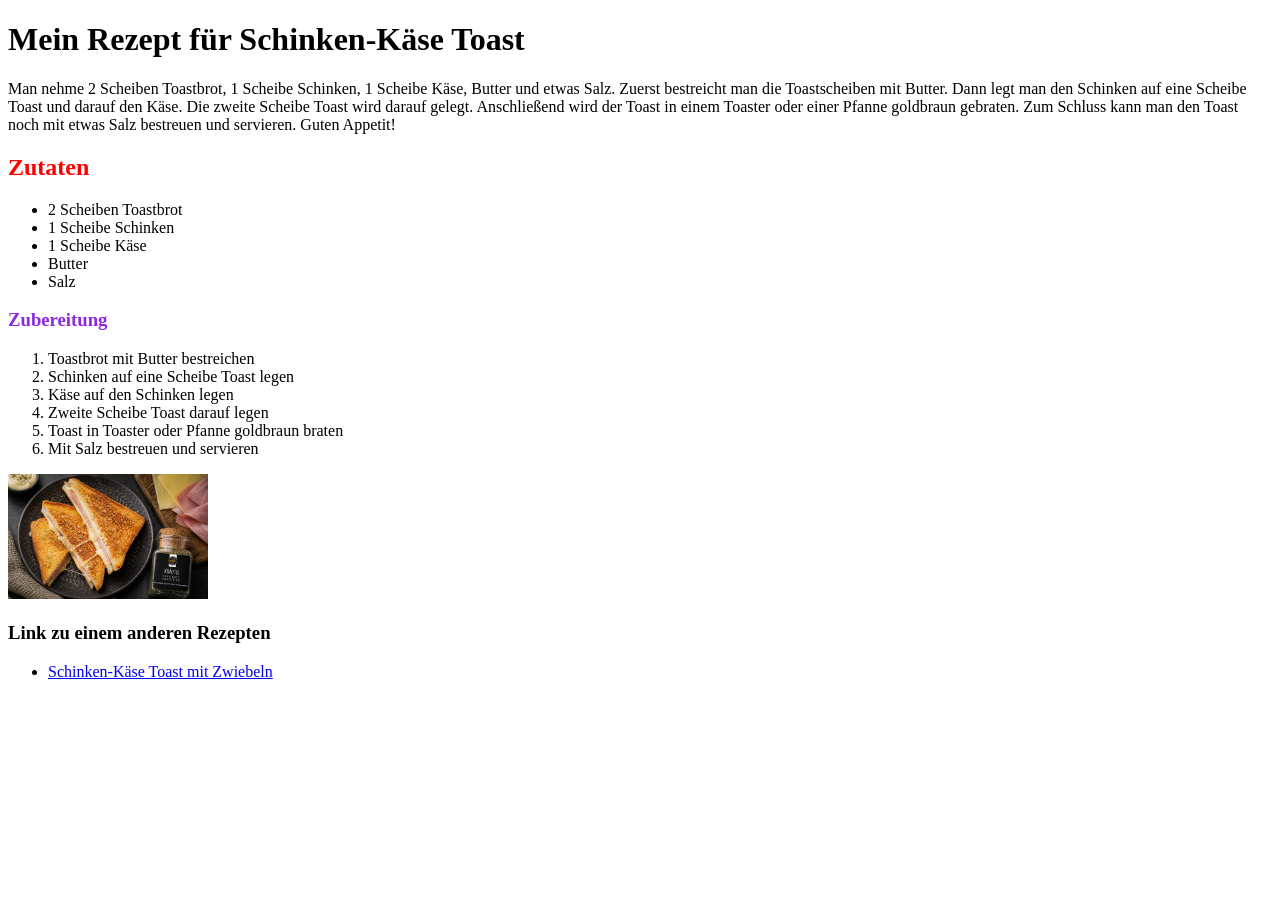
<file: Index.html>
<!DOCTYPE html>
<html lang="en">
<head>
    <meta charset="UTF-8">
    <meta name="viewport" content="width=device-width, initial-scale=1.0">
    <title>Document</title>
</head>
<body>
    <h1>Mein Rezept für Schinken-Käse Toast </h1>
    <p>Man nehme 2 Scheiben Toastbrot, 1 Scheibe Schinken, 1 Scheibe Käse, Butter und etwas Salz. 
    Zuerst bestreicht man die Toastscheiben mit Butter. Dann legt man den Schinken auf eine Scheibe Toast und darauf den Käse. Die zweite Scheibe Toast wird darauf gelegt. Anschließend wird der Toast in einem Toaster oder einer Pfanne goldbraun gebraten. Zum Schluss kann man den Toast noch mit etwas Salz bestreuen und servieren. Guten Appetit!</p>

<h2 style="color: red;" > Zutaten
</h2>
    <ul>
        <li>2 Scheiben Toastbrot</li>
        <li>1 Scheibe Schinken</li>
        <li>1 Scheibe Käse</li>
        <li>Butter</li>
        <li>Salz</li>
    </ul>
</body>

<h3 style="color:blueviolet" > Zubereitung
</h3>
    <ol>
        <li>Toastbrot mit Butter bestreichen</li>
        <li>Schinken auf eine Scheibe Toast legen</li>
        <li>Käse auf den Schinken legen</li>
        <li>Zweite Scheibe Toast darauf legen</li>
        <li>Toast in Toaster oder Pfanne goldbraun braten</li>
        <li>Mit Salz bestreuen und servieren</li>
    </ol>

<img src="Toast.jpg" alt="Schinken-Käse Toast" width="200">

<h3> Link zu einem anderen Rezepten</h3>
    <ul>
        <li><a href="https://www.chefkoch.de/rezepte/1421401246982797/Schinken-Kaese-Toast-mit-Zwiebeln.html">Schinken-Käse Toast mit Zwiebeln</a></li>
    </ul>
</body>
</html>
</file>
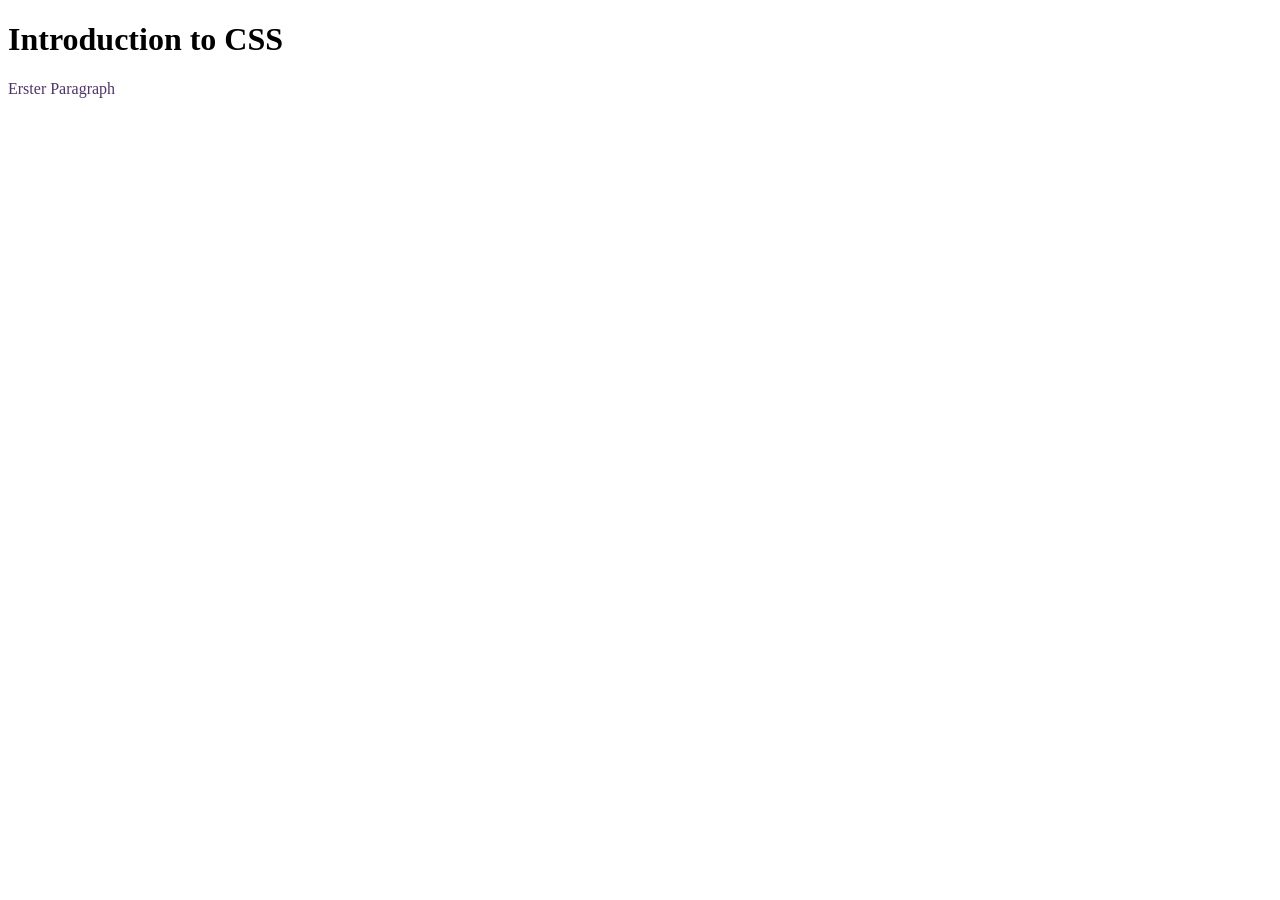
<file: 14.10.2026/index.html>
<!DOCTYPE HTML PUBLIC "-//W3C//DTD HTML 4.01 Transitional//EN" "http://www.w3.org/TR/html4/loose.dtd">
<html lang="de">

<header></header>
<body>
    <h1>Introduction to CSS</h1>
    <p style="display: inline;color:rgb(80, 50, 109)">Erster Paragraph</p>
</body>
</file>
